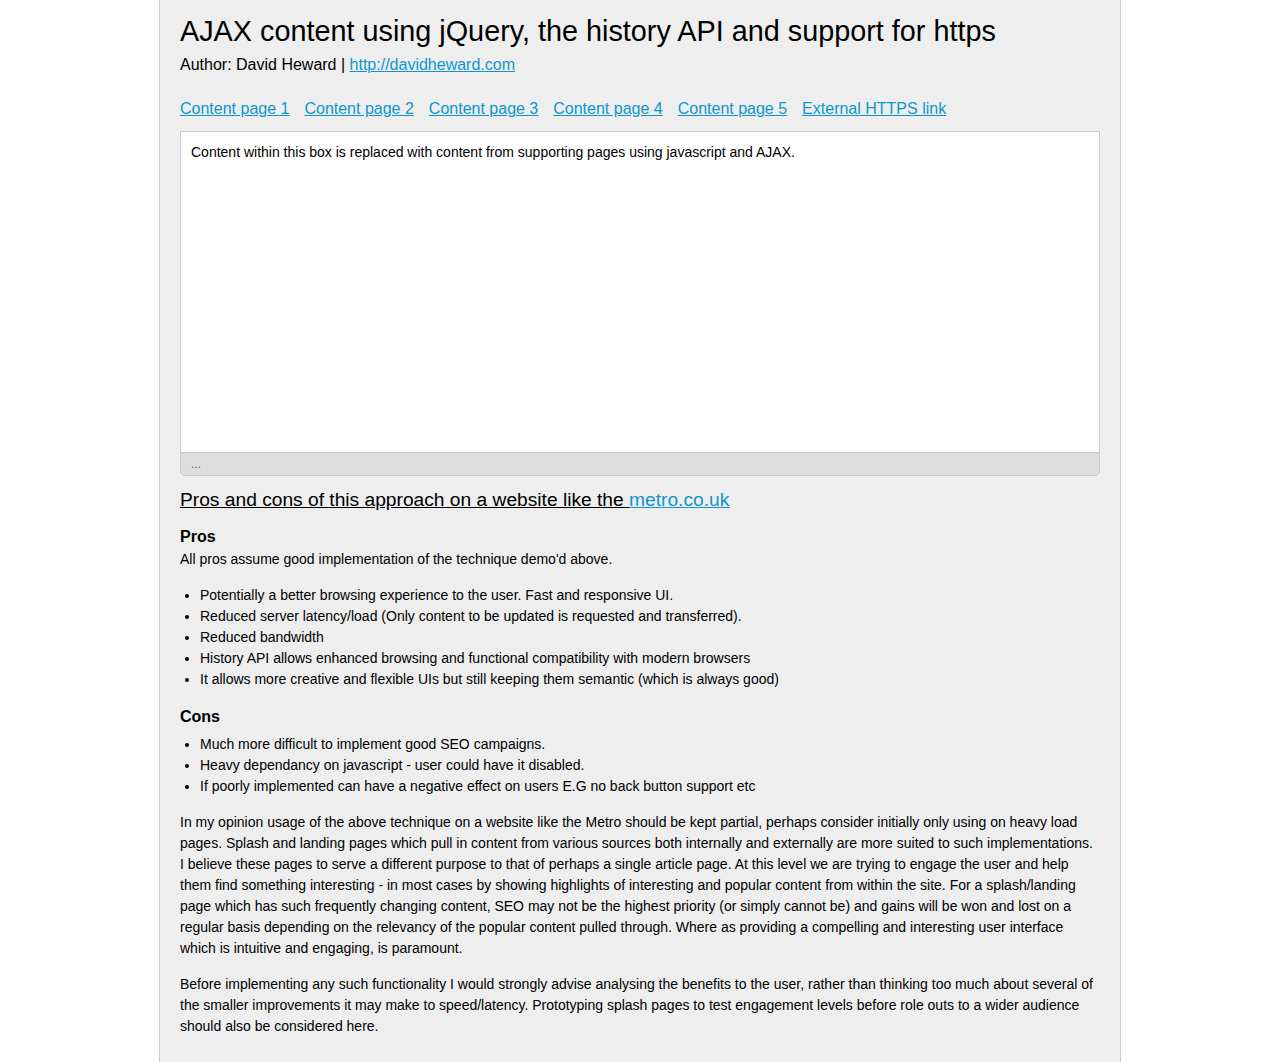
<file: index.html>
<html>
<head>
	<title>AJAX content using jQuery, history API with support for HTTPs</title>
	<link href="assets/css/style.css" media="all" type="text/css" rel="stylesheet">
	<script src="//ajax.googleapis.com/ajax/libs/jquery/1.8.3/jquery.min.js"></script>
	<script src="assets/js/history.jquery.js"></script>
	<script src="assets/js/site.js"></script>
</head>
<body>
	<div id="wrap">
		<h1>AJAX content using jQuery, the history API and support for https</h1>	
		<cite>Author: David Heward | <a href="http://davidheward.com">http://davidheward.com</a></cite>
		<ul class="content_links">
			<li><a href="content_page_1.html">Content page 1</a></li>
			<li><a href="content_page_2.html">Content page 2</a></li>
			<li><a href="content_page_3.html">Content page 3</a></li>
			<li><a href="content_page_4.html">Content page 4</a></li>
			<li><a href="content_page_5.html">Content page 5</a></li>
			<li><a href="https://localhost/historyapi/index.html">External HTTPS link</a></li>
		</ul>
		<div id="content">
			<p>Content within this box is replaced with content from supporting pages using javascript and AJAX.
		</div>	
		<div id="current">...</div>	
		<div id="page">
			<h2>Pros and cons of this approach on a website like the <a href="http://www.metro.co.uk">metro.co.uk</a></h2>
			<strong>Pros</strong>
			<p>All pros assume good implementation of the technique demo'd above.</p>
			<ul>
				<li>Potentially a better browsing experience to the user. Fast and responsive UI.</li>
				<li>Reduced server latency/load (Only content to be updated is requested and transferred).</li>
				<li>Reduced bandwidth</li>
				<li>History API allows enhanced browsing and functional compatibility with modern browsers</li>
				<li>It allows more creative and flexible UIs but still keeping them semantic (which is always good)</li>
			</ul>
			<strong>Cons</strong>
			<ul>
				<li>Much more difficult to implement good SEO campaigns.</li>
				<li>Heavy dependancy on javascript - user could have it disabled.</li>
				<li>If poorly implemented can have a negative effect on users E.G no back button support etc</li>
			</ul>
			<p>In my opinion usage of the above technique on a website like the Metro should be kept partial, perhaps consider initially only using on heavy load pages. Splash and landing pages which pull in content from various sources both internally and externally are more suited to such implementations. I believe these pages to serve a different purpose to that of perhaps a single article page. At this level we are trying to engage the user and help them find something interesting - in most cases by showing highlights of interesting and popular content from within the site. For a splash/landing page which has such frequently changing content, SEO may not be the highest priority (or simply cannot be) and gains will be won and lost on a regular basis depending on the relevancy of the popular content pulled through. Where as providing a compelling and interesting user interface which is intuitive and engaging, is paramount. </p>
				
				<p>Before implementing any such functionality I would strongly advise analysing the benefits to the user, rather than thinking too much about several of the smaller improvements it may make to speed/latency. Prototyping splash pages to test engagement levels before role outs to a wider audience should also be considered here.</p>
		</div>
	</div>
</body>
</html>
</file>
<file: assets/css/style.css>
/* http://meyerweb.com/eric/tools/css/reset/ 
   v2.0 | 20110126
   License: none (public domain)
*/

html, body, div, span, applet, object, iframe,
h1, h2, h3, h4, h5, h6, p, blockquote, pre,
a, abbr, acronym, address, big, cite, code,
del, dfn, em, img, ins, kbd, q, s, samp,
small, strike, strong, sub, sup, tt, var,
b, u, i, center,
dl, dt, dd, ol, ul, li,
fieldset, form, label, legend,
table, caption, tbody, tfoot, thead, tr, th, td,
article, aside, canvas, details, embed, 
figure, figcaption, footer, header, hgroup, 
menu, nav, output, ruby, section, summary,
time, mark, audio, video {
	margin: 0;
	padding: 0;
	border: 0;
	font-size: 100%;
	font: inherit;
	vertical-align: baseline;
}
/* HTML5 display-role reset for older browsers */
article, aside, details, figcaption, figure, 
footer, header, hgroup, menu, nav, section {
	display: block;
}
body {
	line-height: 1;
}
ol, ul {
	list-style: none;
}
blockquote, q {
	quotes: none;
}
blockquote:before, blockquote:after,
q:before, q:after {
	content: '';
	content: none;
}
table {
	border-collapse: collapse;
	border-spacing: 0;
}

.clearfix:after {
	content: ".";
	display: block;
	clear: both;
	visibility: hidden;
	line-height: 0;
	height: 0;
}
 
.clearfix {
	display: inline-block;
}
 
html[xmlns] .clearfix {
	display: block;
}
 
* html .clearfix {
	height: 1%;
}

/*	Example styles
	------------------------------------------------------ */
	
body,html{
	font-size: 100%;
	font-family: "HelveticaNeue-Light","Helvetica Neue Light","Helvetica Neue",sans-serif;
	line-height: 1.5;
}
a{
	color: #0D96CD;
}
a:hover{
	color: #0f698d;
}
#wrap{
	width: 920px;
	margin: 0 auto;
	padding: 10px 20px 10px 20px;
	background: #eee;
	border: 1px solid #ccc;
	border-top: none;
	border-bottom: none;
	min-height: 100%;
}
h1{
	font-size: 1.8em;
}
ul.content_links{
	padding: 0;
	margin: 20px 0 10px 0;
	list-style-type: none;
	overflow: hidden;
}
ul.content_links li{ 
	float: left;
	margin-right: 15px;
}
#content{
	background: #fff;
	height: 300px;
	width: 898px;
	padding: 10px;
	border: 1px solid #ccc;
	border-bottom: none;
	font-size: 0.875em;
}
#content h3{
	font-size: 1.6em;
	margin-bottom: 15px;
}
#content p{
	margin-bottom: 15px;
}
#current{
	background: #ddd;
	color: #666;
	border: 1px solid #ccc;
	-webkit-border-bottom-right-radius:5px; /* Saf3+, Chrome */
	 -webkit-border-bottom-left-radius:5px;
	    -moz-border-radius-bottomright:5px; /* FF1+ */
	     -moz-border-radius-bottomleft:5px;
	        border-bottom-right-radius:5px; /* Opera 10.5, IE 9 */
	         border-bottom-left-radius:5px;  
	padding: 5px 10px;
	line-height: 1;
	font-size: 0.75em;
}
#page h2{
	margin: 10px 0;
	font-size: 1.2em;
	text-decoration:underline;
}
#page strong{
	font-weight: bold;
}
#page p{
	margin-bottom: 15px;
	font-size: 0.875em;
}
#page ul{
	margin: 5px 20px 15px 20px;
	list-style-type: disc;
	font-size: 0.875em;
}
</file>
